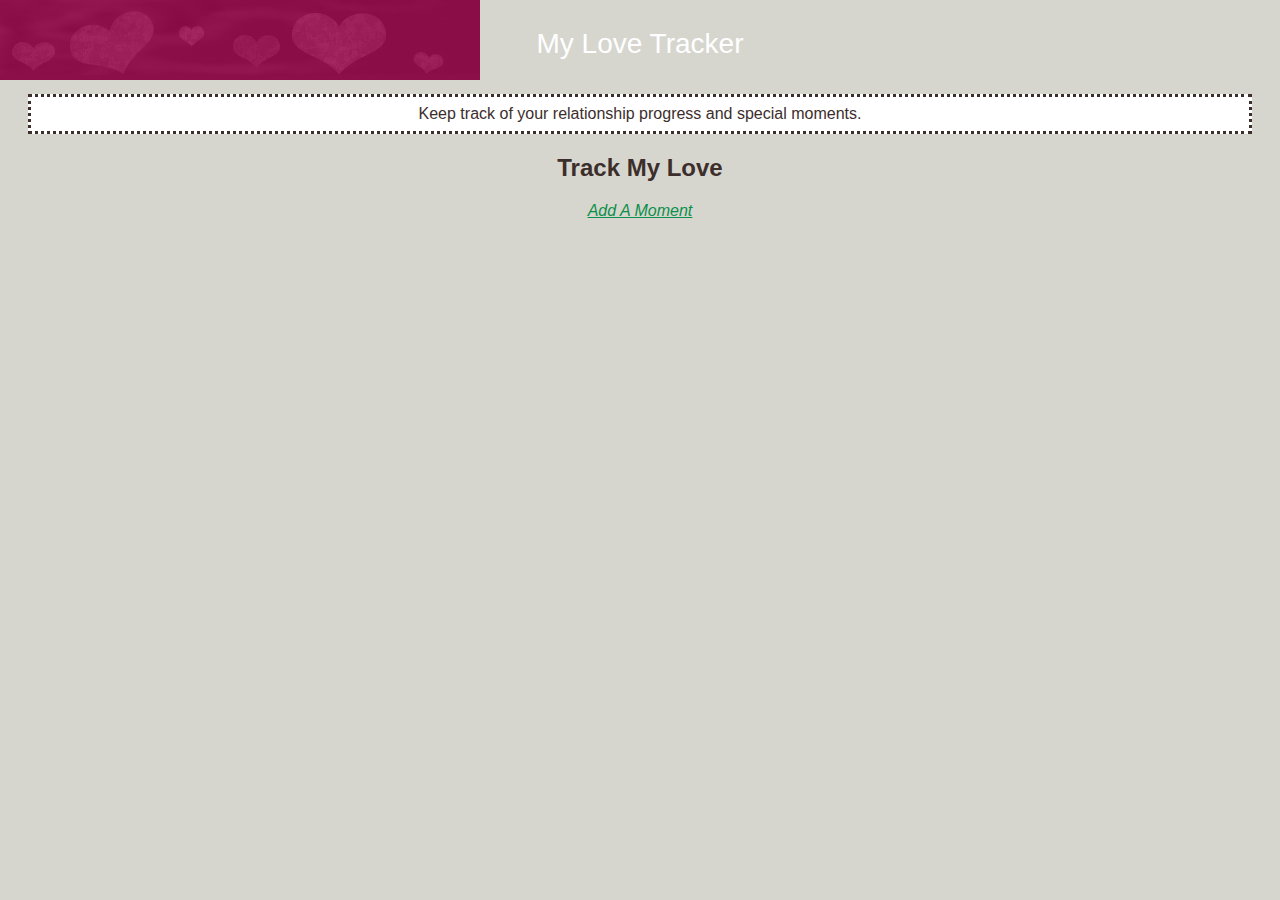
<file: index.html>
<!DOCTYPE html>
<!-- Bernice Johnson-->
<!-- Project 3-->
<!-- Visual Frameworks 12/06-->
<html>
    <head>
    	 <!--Meta content gives the browser some information about our document. -->
        <meta charset="utf-8" />
        <meta name="description" content="My love tracker" />
        <meta name="keywords" content ="app, relationship, moments" />
        <!--Allows search engine robots to index our page in a search engine and 
        follow (continue reading through) links on our page. -->
        <meta name="robots" content="index, follow" />

        <!--Conversely if you don't want to allow search engines access or follow links (private sites)...-->
        <meta name="robots" content="noindex, nofollow" />

        <!-- Allows our content to size correctly to an iphone display -->
        <!-- Viewport tells the browser to allow the user to scale the content and how wide it should assume the content will be displayed (i.e. a full 960px or the width of the divice)-->
        <meta name="viewport" content="user-scalable=no, width=device-width" /> 
        <title>My Love Tracker</title> 
        <link rel="stylesheet" href="css/style.css" />
        <link rel="js" href="js/main.js" />
        
    </head>	
    <body>

        <header>  
           <h1> My Love Tracker</h1>
        </header> 
    
         <!-- Paragraph Tags-->
         <p>Keep track of your relationship progress and special moments.</p>
           <h2> Track My Love</h2>
         <!-- A call to action: Add a moment...link this to my add an item-->
         <!--"add an item button"-->
         
      <!--  <a href="file:///Users/creativetechie/Desktop/Visual%20Frameworks%20june%2024%202012/johnson_bernice_project1/additem.html">Add A Moment</a>  Fixed link below-->
        <a href="additem.html">Add A Moment</a>
         
        

    </body>

</html>

<!-- 
This page needs to include:
A Header: Your App Name
A Description: A very short sentence or paragraph (or tag line) that describes the app
A Call To Action: A prominent "ADD AN ITEM" button. You can say "ADD A DUNGEON", or "ADD A WORKOUT", or something to that effect if your items will all be of a certain thing. This can be a text link OR if you want to get creative you can create a nice image.
Link your "ADD AN ITEM" to your additem.html page. Make sure it links correctly!
Use what tags are appropriate for the content and structure of your page. Don't forget, like all HTML pages, you need to include doctype, html, head, meta, title, body tags. -->
</file>
<file: css/style.css>
/*
Bernice Johnson
Project 1
Visual Frameworks 12/06
*/

html{
	background-color: #d6d6cf;
	background-image:url(../image/vfwc.png);
	background-repeat: no-repeat;
	background-attachment:fixed;
	background-position: x-% y-%/x-pos y-pos;
	overflow: scroll;
	

}

h1 {
    margin: 10px 10px 10px 10px;
    border-bottom-width: 2px solid #999; 
    padding: 18px;
    color: white;
    font-weight: bold;
    font-family: Lane-Upper,ariel, sans-serif;
     font: 28px "Lane-Upper", "Ariel", Verdana, sans-serif;
    text-align: center; 
    background-color: transparent;
}

body {
	background-color: transparent;
}

form{
	text-align:left
	/*color:whilte;*/
}

p{  
	font-family: Arial,  sans-serif;
	text-align: center;
	font-size: 10;
	color: #3c2e2b;
	background-color: white;
	padding: 8px;
	border-style: dotted;
	border color: #efefef;
	margin-left: 20px;
	margin-right: 20px;
}

h2{
	font-family: Arial, sans-serif;
	text-align:center;
	color: #3c2e2b;
	
	

}


fieldset{
	border: solid #3c2e2b;
	border-width: .1em;
	/*font color: #3c2e2b;*/
	margin-top: 25px;
	margin-bottom: 10px;
	/*margin-left: 10px;*/
	/*margin-right: 20px;*/
	/*padding:lem;*/
	font:80%/1 sans-serif;
	
	border color: #3c2e2b;
	/*margin: 20px; */
	background-color: #e0e0da;
}


	
/*select#events{
	background-color:  #a42661;

} */
	






legend{
	font-family: Arial,  sans-serif;
	font-weight: bold;
    color: #9b1d58;
    font-size: 17px
   
}

label{
	display: block;
	/*float: left;  */
	font-family: ariel, sans-serif;
    color: #3c2e2b; 
   
    /*text-align:left;
    font-weight: bold;*/
    /*width:75px; */
    margin-right:0.5em;
    padding-top:0.2em;
    /*text-align:right; */
    /*font-weight: bold; */
    
}
/*ul{
	font-family: Arial,  sans-serif;
	margin-bottom: 1px;
	text-align: left;
	font-weight: bold;
	
	}*/


li{
	display: block;
	font-family: Arial, sans-serif;
    color: #3c2e2b;
	/*text-align: center*/
	padding-top:0.2em;
	
}
input{
	display:block;
	/*text-align: justify;*/
	
}

ul.checkbox{
	margin-right: 20px;
	
}
/*ulinput {
	display: block;



	margin-left: 3px;
	margin-bottom: 8px;
	padding bottom: 10px;
	
}
/*ulul.class{
	display: block;

}*/
#errors li{

font-weight:  bold;

color:  red;
}
ul.checkbox li{
	display: block;
}


input#submit{
	margin-left: 2px;
}

nav{
	
	text-align: center;
	font-family: Arial,  sans-serif;
}


a{
 color:#0d8f4a;
 font-family: Arial,  sans-serif;
 /*margin-left: 21px; */
 text-align: center;
 display: block;
 font-style: italic;

}
</file>
